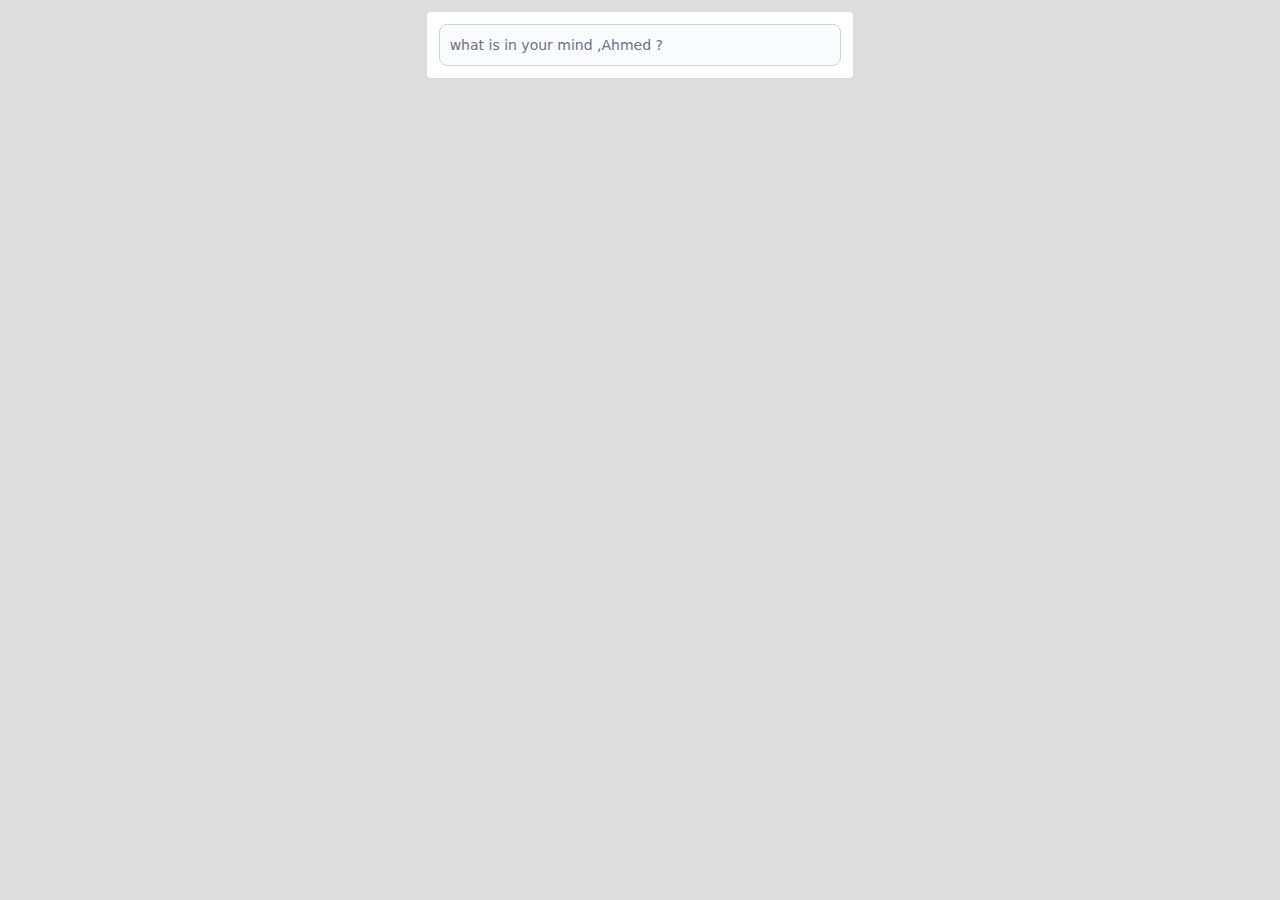
<file: home/index.html>
<!DOCTYPE html><html lang="en" data-beasties-container><head>
  <meta charset="utf-8">
  <title>SocialApp</title>
  <base href="/">
  <meta name="viewport" content="width=device-width, initial-scale=1">
  <link rel="icon" type="image/x-icon" href="favicon.ico">
<style>@-webkit-keyframes ball-scale-multiple{0%{opacity:0;-webkit-transform:scale(0);transform:scale(0)}5%{opacity:.75}to{opacity:0;-webkit-transform:scale(1);transform:scale(1)}}@layer theme{:root{--font-sans: ui-sans-serif, system-ui, sans-serif, "Apple Color Emoji", "Segoe UI Emoji", "Segoe UI Symbol", "Noto Color Emoji";--font-serif: ui-serif, Georgia, Cambria, "Times New Roman", Times, serif;--font-mono: ui-monospace, SFMono-Regular, Menlo, Monaco, Consolas, "Liberation Mono", "Courier New", monospace;--color-red-50: #FEF2F2;--color-red-100: #FEE2E2;--color-red-200: #FECACA;--color-red-300: #FCA5A5;--color-red-400: #F87171;--color-red-500: #EF4444;--color-red-600: #DC2626;--color-red-700: #B91C1C;--color-red-800: #991B1B;--color-red-900: #7F1D1D;--color-red-950: oklch(.258 .092 26.042);--color-orange-50: #FFFAF0;--color-orange-100: #FEEBC8;--color-orange-200: #FBD38D;--color-orange-300: #F6AD55;--color-orange-400: #ED8936;--color-orange-500: #DD6B20;--color-orange-600: #C05621;--color-orange-700: #9C4221;--color-orange-800: #7B341E;--color-orange-900: #652B19;--color-orange-950: oklch(.266 .079 36.259);--color-amber-50: oklch(.987 .022 95.277);--color-amber-100: oklch(.962 .059 95.617);--color-amber-200: oklch(.924 .12 95.746);--color-amber-300: oklch(.879 .169 91.605);--color-amber-400: oklch(.828 .189 84.429);--color-amber-500: oklch(.769 .188 70.08);--color-amber-600: oklch(.666 .179 58.318);--color-amber-700: oklch(.555 .163 48.998);--color-amber-800: oklch(.473 .137 46.201);--color-amber-900: oklch(.414 .112 45.904);--color-amber-950: oklch(.279 .077 45.635);--color-yellow-50: #FFFBEB;--color-yellow-100: #FEF3C7;--color-yellow-200: #FDE68A;--color-yellow-300: #FCD34D;--color-yellow-400: #FBBF24;--color-yellow-500: #F59E0B;--color-yellow-600: #D97706;--color-yellow-700: #B45309;--color-yellow-800: #92400E;--color-yellow-900: #78350F;--color-yellow-950: oklch(.286 .066 53.813);--color-lime-50: oklch(.986 .031 120.757);--color-lime-100: oklch(.967 .067 122.328);--color-lime-200: oklch(.938 .127 124.321);--color-lime-300: oklch(.897 .196 126.665);--color-lime-400: oklch(.841 .238 128.85);--color-lime-500: oklch(.768 .233 130.85);--color-lime-600: oklch(.648 .2 131.684);--color-lime-700: oklch(.532 .157 131.589);--color-lime-800: oklch(.453 .124 130.933);--color-lime-900: oklch(.405 .101 131.063);--color-lime-950: oklch(.274 .072 132.109);--color-green-50: #ECFDF5;--color-green-100: #D1FAE5;--color-green-200: #A7F3D0;--color-green-300: #6EE7B7;--color-green-400: #34D399;--color-green-500: #10B981;--color-green-600: #059669;--color-green-700: #047857;--color-green-800: #065F46;--color-green-900: #064E3B;--color-green-950: oklch(.266 .065 152.934);--color-emerald-50: oklch(.979 .021 166.113);--color-emerald-100: oklch(.95 .052 163.051);--color-emerald-200: oklch(.905 .093 164.15);--color-emerald-300: oklch(.845 .143 164.978);--color-emerald-400: oklch(.765 .177 163.223);--color-emerald-500: oklch(.696 .17 162.48);--color-emerald-600: oklch(.596 .145 163.225);--color-emerald-700: oklch(.508 .118 165.612);--color-emerald-800: oklch(.432 .095 166.913);--color-emerald-900: oklch(.378 .077 168.94);--color-emerald-950: oklch(.262 .051 172.552);--color-teal-50: #F0FDFA;--color-teal-100: #CCFBF1;--color-teal-200: #99F6E4;--color-teal-300: #5EEAD4;--color-teal-400: #2DD4BF;--color-teal-500: #14B8A6;--color-teal-600: #0D9488;--color-teal-700: #0F766E;--color-teal-800: #115E59;--color-teal-900: #134E4A;--color-teal-950: oklch(.277 .046 192.524);--color-cyan-50: #ECFEFF;--color-cyan-100: #CFFAFE;--color-cyan-200: #A5F3FC;--color-cyan-300: #67E8F9;--color-cyan-400: #22D3EE;--color-cyan-500: #06B6D4;--color-cyan-600: #0891B2;--color-cyan-700: #0E7490;--color-cyan-800: #155E75;--color-cyan-900: #164E63;--color-cyan-950: oklch(.302 .056 229.695);--color-sky-50: oklch(.977 .013 236.62);--color-sky-100: oklch(.951 .026 236.824);--color-sky-200: oklch(.901 .058 230.902);--color-sky-300: oklch(.828 .111 230.318);--color-sky-400: oklch(.746 .16 232.661);--color-sky-500: oklch(.685 .169 237.323);--color-sky-600: oklch(.588 .158 241.966);--color-sky-700: oklch(.5 .134 242.749);--color-sky-800: oklch(.443 .11 240.79);--color-sky-900: oklch(.391 .09 240.876);--color-sky-950: oklch(.293 .066 243.157);--color-blue-50: #EFF6FF;--color-blue-100: #DBEAFE;--color-blue-200: #BFDBFE;--color-blue-300: #93C5FD;--color-blue-400: #60A5FA;--color-blue-500: #3B82F6;--color-blue-600: #2563EB;--color-blue-700: #1D4ED8;--color-blue-800: #1E40AF;--color-blue-900: #1E3A8A;--color-blue-950: oklch(.282 .091 267.935);--color-indigo-50: #EEF2FF;--color-indigo-100: #E0E7FF;--color-indigo-200: #C7D2FE;--color-indigo-300: #A5B4FC;--color-indigo-400: #818CF8;--color-indigo-500: #6366F1;--color-indigo-600: #4F46E5;--color-indigo-700: #4338CA;--color-indigo-800: #3730A3;--color-indigo-900: #312E81;--color-indigo-950: oklch(.257 .09 281.288);--color-violet-50: oklch(.969 .016 293.756);--color-violet-100: oklch(.943 .029 294.588);--color-violet-200: oklch(.894 .057 293.283);--color-violet-300: oklch(.811 .111 293.571);--color-violet-400: oklch(.702 .183 293.541);--color-violet-500: oklch(.606 .25 292.717);--color-violet-600: oklch(.541 .281 293.009);--color-violet-700: oklch(.491 .27 292.581);--color-violet-800: oklch(.432 .232 292.759);--color-violet-900: oklch(.38 .189 293.745);--color-violet-950: oklch(.283 .141 291.089);--color-purple-50: #F5F3FF;--color-purple-100: #EDE9FE;--color-purple-200: #DDD6FE;--color-purple-300: #C4B5FD;--color-purple-400: #A78BFA;--color-purple-500: #8B5CF6;--color-purple-600: #7C3AED;--color-purple-700: #6D28D9;--color-purple-800: #5B21B6;--color-purple-900: #4C1D95;--color-purple-950: oklch(.291 .149 302.717);--color-fuchsia-50: oklch(.977 .017 320.058);--color-fuchsia-100: oklch(.952 .037 318.852);--color-fuchsia-200: oklch(.903 .076 319.62);--color-fuchsia-300: oklch(.833 .145 321.434);--color-fuchsia-400: oklch(.74 .238 322.16);--color-fuchsia-500: oklch(.667 .295 322.15);--color-fuchsia-600: oklch(.591 .293 322.896);--color-fuchsia-700: oklch(.518 .253 323.949);--color-fuchsia-800: oklch(.452 .211 324.591);--color-fuchsia-900: oklch(.401 .17 325.612);--color-fuchsia-950: oklch(.293 .136 325.661);--color-pink-50: #FDF2F8;--color-pink-100: #FCE7F3;--color-pink-200: #FBCFE8;--color-pink-300: #F9A8D4;--color-pink-400: #F472B6;--color-pink-500: #EC4899;--color-pink-600: #DB2777;--color-pink-700: #BE185D;--color-pink-800: #9D174D;--color-pink-900: #831843;--color-pink-950: oklch(.284 .109 3.907);--color-rose-50: oklch(.969 .015 12.422);--color-rose-100: oklch(.941 .03 12.58);--color-rose-200: oklch(.892 .058 10.001);--color-rose-300: oklch(.81 .117 11.638);--color-rose-400: oklch(.712 .194 13.428);--color-rose-500: oklch(.645 .246 16.439);--color-rose-600: oklch(.586 .253 17.585);--color-rose-700: oklch(.514 .222 16.935);--color-rose-800: oklch(.455 .188 13.697);--color-rose-900: oklch(.41 .159 10.272);--color-rose-950: oklch(.271 .105 12.094);--color-slate-50: oklch(.984 .003 247.858);--color-slate-100: oklch(.968 .007 247.896);--color-slate-200: oklch(.929 .013 255.508);--color-slate-300: oklch(.869 .022 252.894);--color-slate-400: oklch(.704 .04 256.788);--color-slate-500: oklch(.554 .046 257.417);--color-slate-600: oklch(.446 .043 257.281);--color-slate-700: oklch(.372 .044 257.287);--color-slate-800: oklch(.279 .041 260.031);--color-slate-900: oklch(.208 .042 265.755);--color-slate-950: oklch(.129 .042 264.695);--color-gray-50: #F9FAFB;--color-gray-100: #F3F4F6;--color-gray-200: #E5E7EB;--color-gray-300: #D1D5DB;--color-gray-400: #9CA3AF;--color-gray-500: #6B7280;--color-gray-600: #4B5563;--color-gray-700: #374151;--color-gray-800: #1F2937;--color-gray-900: #111827;--color-gray-950: oklch(.13 .028 261.692);--color-zinc-50: oklch(.985 0 0);--color-zinc-100: oklch(.967 .001 286.375);--color-zinc-200: oklch(.92 .004 286.32);--color-zinc-300: oklch(.871 .006 286.286);--color-zinc-400: oklch(.705 .015 286.067);--color-zinc-500: oklch(.552 .016 285.938);--color-zinc-600: oklch(.442 .017 285.786);--color-zinc-700: oklch(.37 .013 285.805);--color-zinc-800: oklch(.274 .006 286.033);--color-zinc-900: oklch(.21 .006 285.885);--color-zinc-950: oklch(.141 .005 285.823);--color-neutral-50: oklch(.985 0 0);--color-neutral-100: oklch(.97 0 0);--color-neutral-200: oklch(.922 0 0);--color-neutral-300: oklch(.87 0 0);--color-neutral-400: oklch(.708 0 0);--color-neutral-500: oklch(.556 0 0);--color-neutral-600: oklch(.439 0 0);--color-neutral-700: oklch(.371 0 0);--color-neutral-800: oklch(.269 0 0);--color-neutral-900: oklch(.205 0 0);--color-neutral-950: oklch(.145 0 0);--color-stone-50: oklch(.985 .001 106.423);--color-stone-100: oklch(.97 .001 106.424);--color-stone-200: oklch(.923 .003 48.717);--color-stone-300: oklch(.869 .005 56.366);--color-stone-400: oklch(.709 .01 56.259);--color-stone-500: oklch(.553 .013 58.071);--color-stone-600: oklch(.444 .011 73.639);--color-stone-700: oklch(.374 .01 67.558);--color-stone-800: oklch(.268 .007 34.298);--color-stone-900: oklch(.216 .006 56.043);--color-stone-950: oklch(.147 .004 49.25);--color-black: #000000;--color-white: #ffffff;--spacing: .25rem;--breakpoint-sm: 40rem;--breakpoint-md: 48rem;--breakpoint-lg: 64rem;--breakpoint-xl: 80rem;--breakpoint-2xl: 96rem;--container-3xs: 16rem;--container-2xs: 18rem;--container-xs: 20rem;--container-sm: 24rem;--container-md: 28rem;--container-lg: 32rem;--container-xl: 36rem;--container-2xl: 42rem;--container-3xl: 48rem;--container-4xl: 56rem;--container-5xl: 64rem;--container-6xl: 72rem;--container-7xl: 80rem;--text-xs: .75rem;--text-xs--line-height: calc(1 / .75);--text-sm: .875rem;--text-sm--line-height: calc(1.25 / .875);--text-base: 1rem;--text-base--line-height: 1.5 ;--text-lg: 1.125rem;--text-lg--line-height: calc(1.75 / 1.125);--text-xl: 1.25rem;--text-xl--line-height: calc(1.75 / 1.25);--text-2xl: 1.5rem;--text-2xl--line-height: calc(2 / 1.5);--text-3xl: 1.875rem;--text-3xl--line-height: 1.2 ;--text-4xl: 2.25rem;--text-4xl--line-height: calc(2.5 / 2.25);--text-5xl: 3rem;--text-5xl--line-height: 1;--text-6xl: 3.75rem;--text-6xl--line-height: 1;--text-7xl: 4.5rem;--text-7xl--line-height: 1;--text-8xl: 6rem;--text-8xl--line-height: 1;--text-9xl: 8rem;--text-9xl--line-height: 1;--font-weight-thin: 100;--font-weight-extralight: 200;--font-weight-light: 300;--font-weight-normal: 400;--font-weight-medium: 500;--font-weight-semibold: 600;--font-weight-bold: 700;--font-weight-extrabold: 800;--font-weight-black: 900;--tracking-tighter: -.05em;--tracking-tight: -.025em;--tracking-normal: 0em;--tracking-wide: .025em;--tracking-wider: .05em;--tracking-widest: .1em;--leading-tight: 1.25;--leading-snug: 1.375;--leading-normal: 1.5;--leading-relaxed: 1.625;--leading-loose: 2;--radius-xs: .125rem;--radius-sm: .25rem;--radius-md: .375rem;--radius-lg: .5rem;--radius-xl: .75rem;--radius-2xl: 1rem;--radius-3xl: 1.5rem;--radius-4xl: 2rem;--shadow-2xs: 0 1px rgb(0 0 0 / .05);--shadow-xs: 0 1px 2px 0 rgb(0 0 0 / .05);--shadow-sm: 0 1px 3px 0 rgb(0 0 0 / .1), 0 1px 2px -1px rgb(0 0 0 / .1);--shadow-md: 0 4px 6px -1px rgb(0 0 0 / .1), 0 2px 4px -2px rgb(0 0 0 / .1);--shadow-lg: 0 10px 15px -3px rgb(0 0 0 / .1), 0 4px 6px -4px rgb(0 0 0 / .1);--shadow-xl: 0 20px 25px -5px rgb(0 0 0 / .1), 0 8px 10px -6px rgb(0 0 0 / .1);--shadow-2xl: 0 25px 50px -12px rgb(0 0 0 / .25);--inset-shadow-2xs: inset 0 1px rgb(0 0 0 / .05);--inset-shadow-xs: inset 0 1px 1px rgb(0 0 0 / .05);--inset-shadow-sm: inset 0 2px 4px rgb(0 0 0 / .05);--drop-shadow-xs: 0 1px 1px rgb(0 0 0 / .05);--drop-shadow-sm: 0 1px 2px rgb(0 0 0 / .15);--drop-shadow-md: 0 3px 3px rgb(0 0 0 / .12);--drop-shadow-lg: 0 4px 4px rgb(0 0 0 / .15);--drop-shadow-xl: 0 9px 7px rgb(0 0 0 / .1);--drop-shadow-2xl: 0 25px 25px rgb(0 0 0 / .15);--ease-in: cubic-bezier(.4, 0, 1, 1);--ease-out: cubic-bezier(0, 0, .2, 1);--ease-in-out: cubic-bezier(.4, 0, .2, 1);--animate-spin: spin 1s linear infinite;--animate-ping: ping 1s cubic-bezier(0, 0, .2, 1) infinite;--animate-pulse: pulse 2s cubic-bezier(.4, 0, .6, 1) infinite;--animate-bounce: bounce 1s infinite;--blur-xs: 4px;--blur-sm: 8px;--blur-md: 12px;--blur-lg: 16px;--blur-xl: 24px;--blur-2xl: 40px;--blur-3xl: 64px;--perspective-dramatic: 100px;--perspective-near: 300px;--perspective-normal: 500px;--perspective-midrange: 800px;--perspective-distant: 1200px;--aspect-video: 16 / 9;--default-transition-duration: .15s;--default-transition-timing-function: cubic-bezier(.4, 0, .2, 1);--default-font-family: var(--font-sans);--default-font-feature-settings: var(--font-sans--font-feature-settings);--default-font-variation-settings: var( --font-sans--font-variation-settings );--default-mono-font-family: var(--font-mono);--default-mono-font-feature-settings: var( --font-mono--font-feature-settings );--default-mono-font-variation-settings: var( --font-mono--font-variation-settings );--color-transparent: transparent}}@layer base{*,:after,:before{box-sizing:border-box;margin:0;padding:0;border:0 solid}html{line-height:1.5;-webkit-text-size-adjust:100%;tab-size:4;font-family:var(--default-font-family, ui-sans-serif, system-ui, sans-serif, "Apple Color Emoji", "Segoe UI Emoji", "Segoe UI Symbol", "Noto Color Emoji");font-feature-settings:var(--default-font-feature-settings, normal);font-variation-settings:var(--default-font-variation-settings, normal);-webkit-tap-highlight-color:transparent}body{line-height:inherit}h3{font-size:inherit;font-weight:inherit}svg{display:block;vertical-align:middle}button,input,textarea{font:inherit;font-feature-settings:inherit;font-variation-settings:inherit;letter-spacing:inherit;color:inherit;border-radius:0;background-color:transparent;opacity:1}textarea{resize:vertical}button,input:where([type=button],[type=reset],[type=submit]){appearance:button}}@layer utilities{.sr-only{position:absolute;width:1px;height:1px;padding:0;margin:-1px;overflow:hidden;clip:rect(0,0,0,0);white-space:nowrap;border-width:0}.fixed{position:fixed}.relative{position:relative}.end-2\.5{inset-inline-end:calc(var(--spacing) * 2.5)}.top-0{top:calc(var(--spacing) * 0)}.right-0{right:calc(var(--spacing) * 0)}.left-0{left:calc(var(--spacing) * 0)}.z-50{z-index:50}.mx-auto{margin-inline:auto}.my-3{margin-block:calc(var(--spacing) * 3)}.ms-auto{margin-inline-start:auto}.mb-2{margin-bottom:calc(var(--spacing) * 2)}.mb-4{margin-bottom:calc(var(--spacing) * 4)}.block{display:block}.flex{display:flex}.hidden{display:none}.inline-flex{display:inline-flex}.h-3{height:calc(var(--spacing) * 3)}.h-8{height:calc(var(--spacing) * 8)}.h-64{height:calc(var(--spacing) * 64)}.h-\[calc\(100\%-1rem\)\]{height:calc(100% - 1rem)}.max-h-full{max-height:100%}.w-1\/3{width:calc(1/3 * 100%)}.w-3{width:calc(var(--spacing) * 3)}.w-8{width:calc(var(--spacing) * 8)}.w-full{width:100%}.max-w-md{max-width:var(--container-md)}.cursor-pointer{cursor:pointer}.flex-col{flex-direction:column}.items-center{align-items:center}.justify-between{justify-content:space-between}.justify-center{justify-content:center}.space-y-4 :where(>:not(:last-child)){--tw-space-y-reverse: 0;margin-block-start:calc(calc(var(--spacing) * 4) * var(--tw-space-y-reverse));margin-block-end:calc(calc(var(--spacing) * 4) * calc(1 - var(--tw-space-y-reverse)))}.overflow-x-hidden{overflow-x:hidden}.overflow-y-auto{overflow-y:auto}.rounded{border-radius:.25rem}.rounded-lg{border-radius:var(--radius-lg)}.rounded-t{border-top-left-radius:.25rem;border-top-right-radius:.25rem}.border{border-style:var(--tw-border-style);border-width:1px}.border-2{border-style:var(--tw-border-style);border-width:2px}.border-b{border-bottom-style:var(--tw-border-style);border-bottom-width:1px}.border-dashed{--tw-border-style: dashed;border-style:dashed}.border-gray-200{border-color:var(--color-gray-200)}.border-gray-300{border-color:var(--color-gray-300)}.bg-blue-700{background-color:var(--color-blue-700)}.bg-gray-50{background-color:var(--color-gray-50)}.bg-transparent{background-color:transparent}.bg-white{background-color:var(--color-white)}.p-2\.5{padding:calc(var(--spacing) * 2.5)}.p-3{padding:calc(var(--spacing) * 3)}.p-4{padding:calc(var(--spacing) * 4)}.px-5{padding-inline:calc(var(--spacing) * 5)}.py-2\.5{padding-block:calc(var(--spacing) * 2.5)}.pt-5{padding-top:calc(var(--spacing) * 5)}.pb-6{padding-bottom:calc(var(--spacing) * 6)}.text-center{text-align:center}.text-sm{font-size:var(--text-sm);line-height:var(--tw-leading, var(--text-sm--line-height))}.text-xl{font-size:var(--text-xl);line-height:var(--tw-leading, var(--text-xl--line-height))}.text-xs{font-size:var(--text-xs);line-height:var(--tw-leading, var(--text-xs--line-height))}.font-medium{--tw-font-weight: var(--font-weight-medium);font-weight:var(--font-weight-medium)}.font-semibold{--tw-font-weight: var(--font-weight-semibold);font-weight:var(--font-weight-semibold)}.text-gray-400{color:var(--color-gray-400)}.text-gray-500{color:var(--color-gray-500)}.text-gray-900{color:var(--color-gray-900)}.text-white{color:var(--color-white)}.shadow-sm{--tw-shadow: 0 1px 3px 0 var(--tw-shadow-color, rgb(0 0 0 / .1)), 0 1px 2px -1px var(--tw-shadow-color, rgb(0 0 0 / .1));box-shadow:var(--tw-inset-shadow),var(--tw-inset-ring-shadow),var(--tw-ring-offset-shadow),var(--tw-ring-shadow),var(--tw-shadow)}@media (hover: hover){.hover\:bg-blue-800:hover{background-color:var(--color-blue-800)}}@media (hover: hover){.hover\:bg-gray-100:hover{background-color:var(--color-gray-100)}}@media (hover: hover){.hover\:bg-gray-200:hover{background-color:var(--color-gray-200)}}@media (hover: hover){.hover\:text-gray-900:hover{color:var(--color-gray-900)}}.focus\:border-blue-500:focus{border-color:var(--color-blue-500)}.focus\:ring-4:focus{--tw-ring-shadow: var(--tw-ring-inset,) 0 0 0 calc(4px + var(--tw-ring-offset-width)) var(--tw-ring-color, currentColor);box-shadow:var(--tw-inset-shadow),var(--tw-inset-ring-shadow),var(--tw-ring-offset-shadow),var(--tw-ring-shadow),var(--tw-shadow)}.focus\:ring-blue-300:focus{--tw-ring-color: var(--color-blue-300)}.focus\:ring-blue-500:focus{--tw-ring-color: var(--color-blue-500)}.focus\:outline-none:focus{--tw-outline-style: none;outline-style:none}@media (width >= 48rem){.md\:inset-0{inset:calc(var(--spacing) * 0)}}@media (width >= 48rem){.md\:p-5{padding:calc(var(--spacing) * 5)}}.dark\:border-gray-500:where([data-theme=dark],[data-theme=dark] *){border-color:var(--color-gray-500)}.dark\:border-gray-600:where([data-theme=dark],[data-theme=dark] *){border-color:var(--color-gray-600)}.dark\:bg-blue-600:where([data-theme=dark],[data-theme=dark] *){background-color:var(--color-blue-600)}.dark\:bg-gray-600:where([data-theme=dark],[data-theme=dark] *){background-color:var(--color-gray-600)}.dark\:bg-gray-700:where([data-theme=dark],[data-theme=dark] *){background-color:var(--color-gray-700)}.dark\:text-gray-400:where([data-theme=dark],[data-theme=dark] *){color:var(--color-gray-400)}.dark\:text-white:where([data-theme=dark],[data-theme=dark] *){color:var(--color-white)}.dark\:placeholder-gray-400:where([data-theme=dark],[data-theme=dark] *)::placeholder{color:var(--color-gray-400)}@media (hover: hover){.dark\:hover\:border-gray-500:where([data-theme=dark],[data-theme=dark] *):hover{border-color:var(--color-gray-500)}}@media (hover: hover){.dark\:hover\:bg-blue-700:where([data-theme=dark],[data-theme=dark] *):hover{background-color:var(--color-blue-700)}}@media (hover: hover){.dark\:hover\:bg-gray-600:where([data-theme=dark],[data-theme=dark] *):hover{background-color:var(--color-gray-600)}}@media (hover: hover){.dark\:hover\:bg-gray-800:where([data-theme=dark],[data-theme=dark] *):hover{background-color:var(--color-gray-800)}}@media (hover: hover){.dark\:hover\:text-white:where([data-theme=dark],[data-theme=dark] *):hover{color:var(--color-white)}}.dark\:focus\:border-blue-500:where([data-theme=dark],[data-theme=dark] *):focus{border-color:var(--color-blue-500)}.dark\:focus\:ring-blue-500:where([data-theme=dark],[data-theme=dark] *):focus{--tw-ring-color: var(--color-blue-500)}.dark\:focus\:ring-blue-800:where([data-theme=dark],[data-theme=dark] *):focus{--tw-ring-color: var(--color-blue-800)}}body{background-color:#dcdcdc}@layer base{[type=text],textarea{appearance:none;background-color:#fff;border-color:var(--color-gray-500);border-width:1px;border-radius:0;padding:.5rem .75rem;font-size:1rem;line-height:1.5rem;--tw-shadow: 0 0 #0000}input::placeholder,textarea::placeholder{color:var(--color-gray-500);opacity:1}[type=file]{background:unset;border-color:inherit;border-width:0;border-radius:0;padding:0;font-size:unset;line-height:inherit}[type=file]:focus{outline:1px auto inherit}input[type=file]::file-selector-button{color:#fff;background:var(--color-gray-800);border:0;font-weight:500;font-size:.875rem;cursor:pointer;padding:.625rem 1rem .625rem 2rem;margin-inline-start:-1rem;margin-inline-end:1rem}:is([dir=rtl]) input[type=file]::file-selector-button{padding-right:2rem;padding-left:1rem}}@property --tw-translate-x{syntax: "*"; inherits: false; initial-value: 0;}@property --tw-translate-y{syntax: "*"; inherits: false; initial-value: 0;}@property --tw-translate-z{syntax: "*"; inherits: false; initial-value: 0;}@property --tw-rotate-x{syntax: "*"; inherits: false; initial-value: rotateX(0);}@property --tw-rotate-y{syntax: "*"; inherits: false; initial-value: rotateY(0);}@property --tw-rotate-z{syntax: "*"; inherits: false; initial-value: rotateZ(0);}@property --tw-skew-x{syntax: "*"; inherits: false; initial-value: skewX(0);}@property --tw-skew-y{syntax: "*"; inherits: false; initial-value: skewY(0);}@property --tw-space-y-reverse{syntax: "*"; inherits: false; initial-value: 0;}@property --tw-space-x-reverse{syntax: "*"; inherits: false; initial-value: 0;}@property --tw-border-style{syntax: "*"; inherits: false; initial-value: solid;}@property --tw-leading{syntax: "*"; inherits: false;}@property --tw-font-weight{syntax: "*"; inherits: false;}@property --tw-shadow{syntax: "*"; inherits: false; initial-value: 0 0 #0000;}@property --tw-shadow-color{syntax: "*"; inherits: false;}@property --tw-inset-shadow{syntax: "*"; inherits: false; initial-value: 0 0 #0000;}@property --tw-inset-shadow-color{syntax: "*"; inherits: false;}@property --tw-ring-color{syntax: "*"; inherits: false;}@property --tw-ring-shadow{syntax: "*"; inherits: false; initial-value: 0 0 #0000;}@property --tw-inset-ring-color{syntax: "*"; inherits: false;}@property --tw-inset-ring-shadow{syntax: "*"; inherits: false; initial-value: 0 0 #0000;}@property --tw-ring-inset{syntax: "*"; inherits: false;}@property --tw-ring-offset-width{syntax: "<length>"; inherits: false; initial-value: 0px;}@property --tw-ring-offset-color{syntax: "*"; inherits: false; initial-value: #fff;}@property --tw-ring-offset-shadow{syntax: "*"; inherits: false; initial-value: 0 0 #0000;}@property --tw-outline-style{syntax: "*"; inherits: false; initial-value: solid;}@property --tw-blur{syntax: "*"; inherits: false;}@property --tw-brightness{syntax: "*"; inherits: false;}@property --tw-contrast{syntax: "*"; inherits: false;}@property --tw-grayscale{syntax: "*"; inherits: false;}@property --tw-hue-rotate{syntax: "*"; inherits: false;}@property --tw-invert{syntax: "*"; inherits: false;}@property --tw-opacity{syntax: "*"; inherits: false;}@property --tw-saturate{syntax: "*"; inherits: false;}@property --tw-sepia{syntax: "*"; inherits: false;}@property --tw-backdrop-blur{syntax: "*"; inherits: false;}@property --tw-backdrop-brightness{syntax: "*"; inherits: false;}@property --tw-backdrop-contrast{syntax: "*"; inherits: false;}@property --tw-backdrop-grayscale{syntax: "*"; inherits: false;}@property --tw-backdrop-hue-rotate{syntax: "*"; inherits: false;}@property --tw-backdrop-invert{syntax: "*"; inherits: false;}@property --tw-backdrop-opacity{syntax: "*"; inherits: false;}@property --tw-backdrop-saturate{syntax: "*"; inherits: false;}@property --tw-backdrop-sepia{syntax: "*"; inherits: false;}@property --tw-ease{syntax: "*"; inherits: false;}
</style><link rel="stylesheet" href="styles-M3GYCHMY.css" media="print" onload="this.media='all'"><noscript><link rel="stylesheet" href="styles-M3GYCHMY.css"></noscript><style ng-app-id="ng">.ngx-spinner-overlay[_ngcontent-ng-c2720958613]{position:fixed;top:0;left:0;width:100%;height:100%}.ngx-spinner-overlay[_ngcontent-ng-c2720958613] > div[_ngcontent-ng-c2720958613]:not(.loading-text){top:50%;left:50%;margin:0;position:absolute;transform:translate(-50%,-50%)}.loading-text[_ngcontent-ng-c2720958613]{position:absolute;top:60%;left:50%;transform:translate(-50%,-60%)}</style></head>
<body><!--nghm--><script type="text/javascript" id="ng-event-dispatch-contract">(()=>{function p(t,n,r,o,e,i,f,m){return{eventType:t,event:n,targetElement:r,eic:o,timeStamp:e,eia:i,eirp:f,eiack:m}}function u(t){let n=[],r=e=>{n.push(e)};return{c:t,q:n,et:[],etc:[],d:r,h:e=>{r(p(e.type,e,e.target,t,Date.now()))}}}function s(t,n,r){for(let o=0;o<n.length;o++){let e=n[o];(r?t.etc:t.et).push(e),t.c.addEventListener(e,t.h,r)}}function c(t,n,r,o,e=window){let i=u(t);e._ejsas||(e._ejsas={}),e._ejsas[n]=i,s(i,r),s(i,o,!0)}window.__jsaction_bootstrap=c;})();
</script><script>window.__jsaction_bootstrap(document.body,"ng",["submit","input","compositionstart","compositionend","change","click"],["blur"]);</script>
  <app-root ng-version="19.1.6" ngh="3" ng-server-context="ssg"><router-outlet></router-outlet><app-home class="ng-star-inserted" ngh="1"><app-post-design ngh="0"><section class="w-1/3 mx-auto bg-white my-3 p-3 rounded"><input data-modal-target="authentication-modal" data-modal-toggle="authentication-modal" type="text" id="first_name" placeholder="what is in your mind ,Ahmed ?" required class="bg-gray-50 border border-gray-300 text-gray-900 text-sm rounded-lg focus:ring-blue-500 focus:border-blue-500 block w-full p-2.5 dark:bg-gray-700 dark:border-gray-600 dark:placeholder-gray-400 dark:text-white dark:focus:ring-blue-500 dark:focus:border-blue-500"><div id="authentication-modal" tabindex="-1" aria-hidden="true" class="hidden overflow-y-auto overflow-x-hidden fixed top-0 right-0 left-0 z-50 justify-center items-center w-full md:inset-0 h-[calc(100%-1rem)] max-h-full"><div class="relative p-4 w-full max-w-md max-h-full"><div class="relative bg-white rounded-lg shadow-sm dark:bg-gray-700"><div class="flex items-center justify-between p-4 md:p-5 border-b rounded-t dark:border-gray-600 border-gray-200"><h3 class="text-xl font-semibold text-gray-900 dark:text-white"> Add New Post </h3><button type="button" data-modal-hide="authentication-modal" class="end-2.5 text-gray-400 bg-transparent hover:bg-gray-200 hover:text-gray-900 rounded-lg text-sm w-8 h-8 ms-auto inline-flex justify-center items-center dark:hover:bg-gray-600 dark:hover:text-white"><svg aria-hidden="true" xmlns="http://www.w3.org/2000/svg" fill="none" viewBox="0 0 14 14" class="w-3 h-3"><path stroke="currentColor" stroke-linecap="round" stroke-linejoin="round" stroke-width="2" d="m1 1 6 6m0 0 6 6M7 7l6-6M7 7l-6 6"/></svg><span class="sr-only">Close modal</span></button></div><div class="p-4 md:p-5"><form novalidate action="#" class="space-y-4 ng-untouched ng-pristine ng-invalid" jsaction="submit:;"><div><textarea name="email" id="email" placeholder="write your thougths here...." required class="bg-gray-50 border border-gray-300 text-gray-900 text-sm rounded-lg focus:ring-blue-500 focus:border-blue-500 block w-full p-2.5 dark:bg-gray-600 dark:border-gray-500 dark:placeholder-gray-400 dark:text-white ng-untouched ng-pristine ng-invalid" jsaction="input:;blur:;compositionstart:;compositionend:;"></textarea><p><!--ngetn--></p></div><div class="flex items-center justify-center w-full"><label for="dropzone-file" class="flex flex-col items-center justify-center w-full h-64 border-2 border-gray-300 border-dashed rounded-lg cursor-pointer bg-gray-50 dark:hover:bg-gray-800 dark:bg-gray-700 hover:bg-gray-100 dark:border-gray-600 dark:hover:border-gray-500 dark:hover:bg-gray-600"><div class="flex flex-col items-center justify-center pt-5 pb-6"><svg aria-hidden="true" xmlns="http://www.w3.org/2000/svg" fill="none" viewBox="0 0 20 16" class="w-8 h-8 mb-4 text-gray-500 dark:text-gray-400"><path stroke="currentColor" stroke-linecap="round" stroke-linejoin="round" stroke-width="2" d="M13 13h3a3 3 0 0 0 0-6h-.025A5.56 5.56 0 0 0 16 6.5 5.5 5.5 0 0 0 5.207 5.021C5.137 5.017 5.071 5 5 5a4 4 0 0 0 0 8h2.167M10 15V6m0 0L8 8m2-2 2 2"/></svg><p class="mb-2 text-sm text-gray-500 dark:text-gray-400"><span class="font-semibold">Click to upload</span> or drag and drop</p><p class="text-xs text-gray-500 dark:text-gray-400">SVG, PNG, JPG or GIF (MAX. 800x400px)</p></div><input id="dropzone-file" type="file" class="hidden" jsaction="change:;"></label></div><button type="submit" class="w-full text-white bg-blue-700 hover:bg-blue-800 focus:ring-4 focus:outline-none focus:ring-blue-300 font-medium rounded-lg text-sm px-5 py-2.5 text-center dark:bg-blue-600 dark:hover:bg-blue-700 dark:focus:ring-blue-800" jsaction="click:;"> submit</button></form></div></div></div></div></section></app-post-design><!----></app-home><!----><ngx-spinner bdcolor="rgba(51,51,51,0.8)" size="medium" color="#fff" type="ball-scale-multiple" _nghost-ng-c2720958613 class="ng-tns-c2720958613-0" ngh="2"><!----></ngx-spinner></app-root>
<link rel="modulepreload" href="chunk-DJSZUI55.js"><script src="polyfills-FFHMD2TL.js" type="module"></script><script src="scripts-TZWH235K.js" defer></script><script src="main-QS74AP63.js" type="module"></script>

<script id="ng-state" type="application/json">{"__nghData__":[{},{"t":{"1":"t0"},"c":{"1":[]}},{"t":{"0":"t1"},"c":{"0":[]}},{"c":{"0":[{"i":"c4073048011","r":1}]},"d":[2,3]}]}</script></body></html>
</file>
